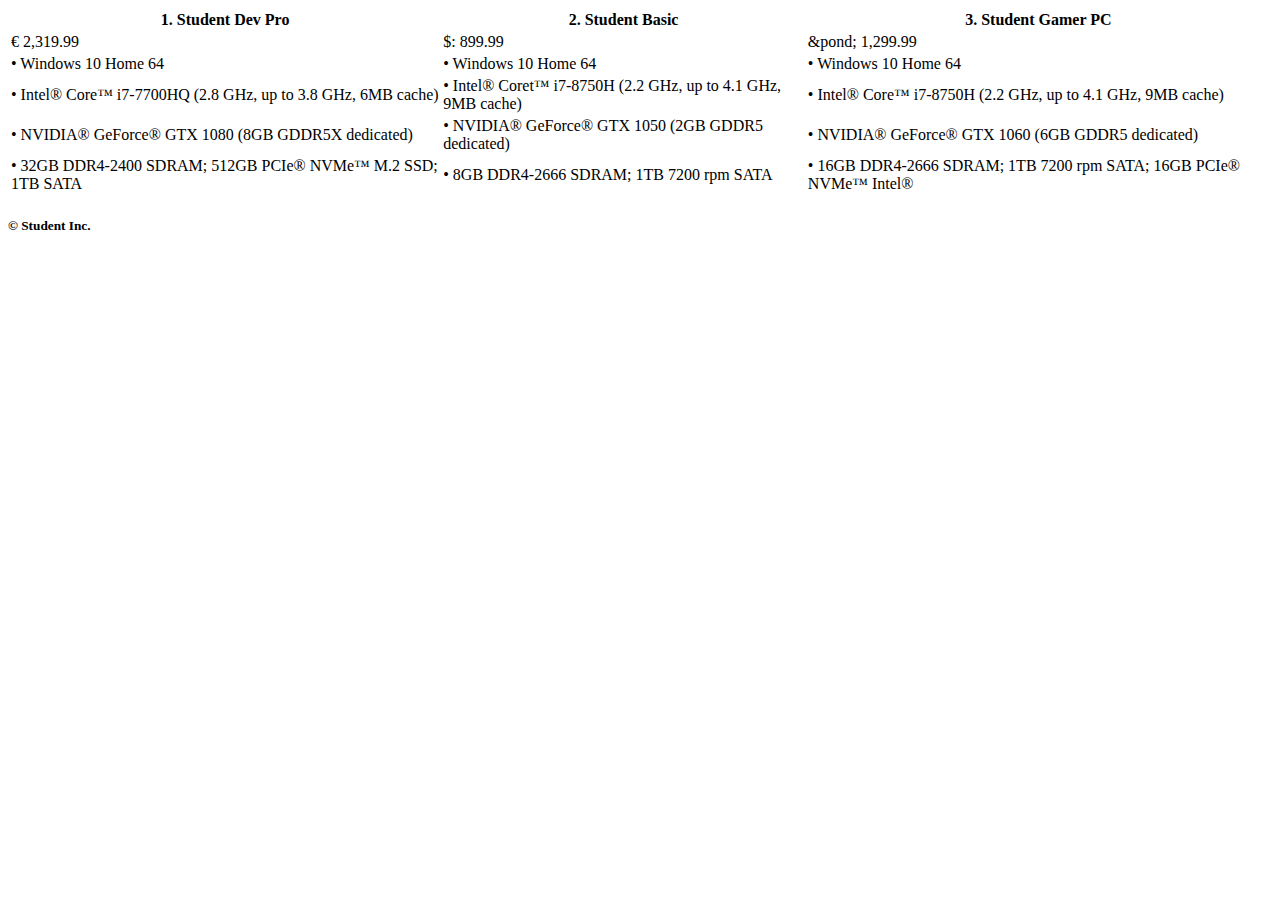
<file: product.html>
<!DOCTYPE html>
<html lang="en">
<head>
	<meta charset="utf-8" />
	<meta name "keywords" content="Student inc, pc, kopen, studenten"/>
	<meta name "Desctiption" content="Een webshop voor desktop computers."/>
	
	<title>Student Inc Webpage</title>
</head>
<body>
<table style= "width 100%">
	<tr>
		<th>1.	Student Dev Pro</th>
		<th>2.	Student Basic</th>
		<th>3.	Student Gamer PC</th>
	</tr>
	<tr>
		<td>&euro; 2,319.99</td>
		<td>&dollar;: 899.99</td>
		<td>&pond; 1,299.99</td>
	</tr>
	<tr>
		<td>• Windows 10 Home 64</td>
		<td>• Windows 10 Home 64</td>
		<td>• Windows 10 Home 64</td>
	</tr>
	<tr>
		<td>• Intel&reg; Core&trade; i7-7700HQ &#x28;2.8 GHz, up to 3.8 GHz, 6MB cache&#x29;</td>
		<td>• Intel&reg; Coret&trade; i7-8750H &#x28;2.2 GHz, up to 4.1 GHz, 9MB cache&#x29; </td>
		<td>• Intel&reg; Core&trade; i7-8750H (2.2 GHz, up to 4.1 GHz, 9MB cache) </td>
	</tr>
	<tr>
		<td>• NVIDIA&reg; GeForce&reg; GTX 1080 &#x28;8GB GDDR5X dedicated&#x29;</td>
		<td>• NVIDIA&reg; GeForce&reg; GTX 1050 &#x28;2GB GDDR5 dedicated&#x29;</td>
		<td>• NVIDIA&reg; GeForce&reg; GTX 1060 &#x28;6GB GDDR5 dedicated&#x29;</td>
	</tr>
	<tr>
		<td>• 32GB DDR4-2400 SDRAM&semi; 512GB PCIe&reg; NVMe&trade; M.2 SSD&semi; 1TB SATA</td>
		<td>• 8GB DDR4-2666 SDRAM&semi; 1TB 7200 rpm SATA</td>
		<td>• 16GB DDR4-2666 SDRAM&semi; 1TB 7200 rpm SATA&semi; 16GB PCIe&reg; NVMe&trade; Intel&reg;</td>
	</tr>
</table>
<h5>&copy; Student Inc.</h5>
</body>
</file>
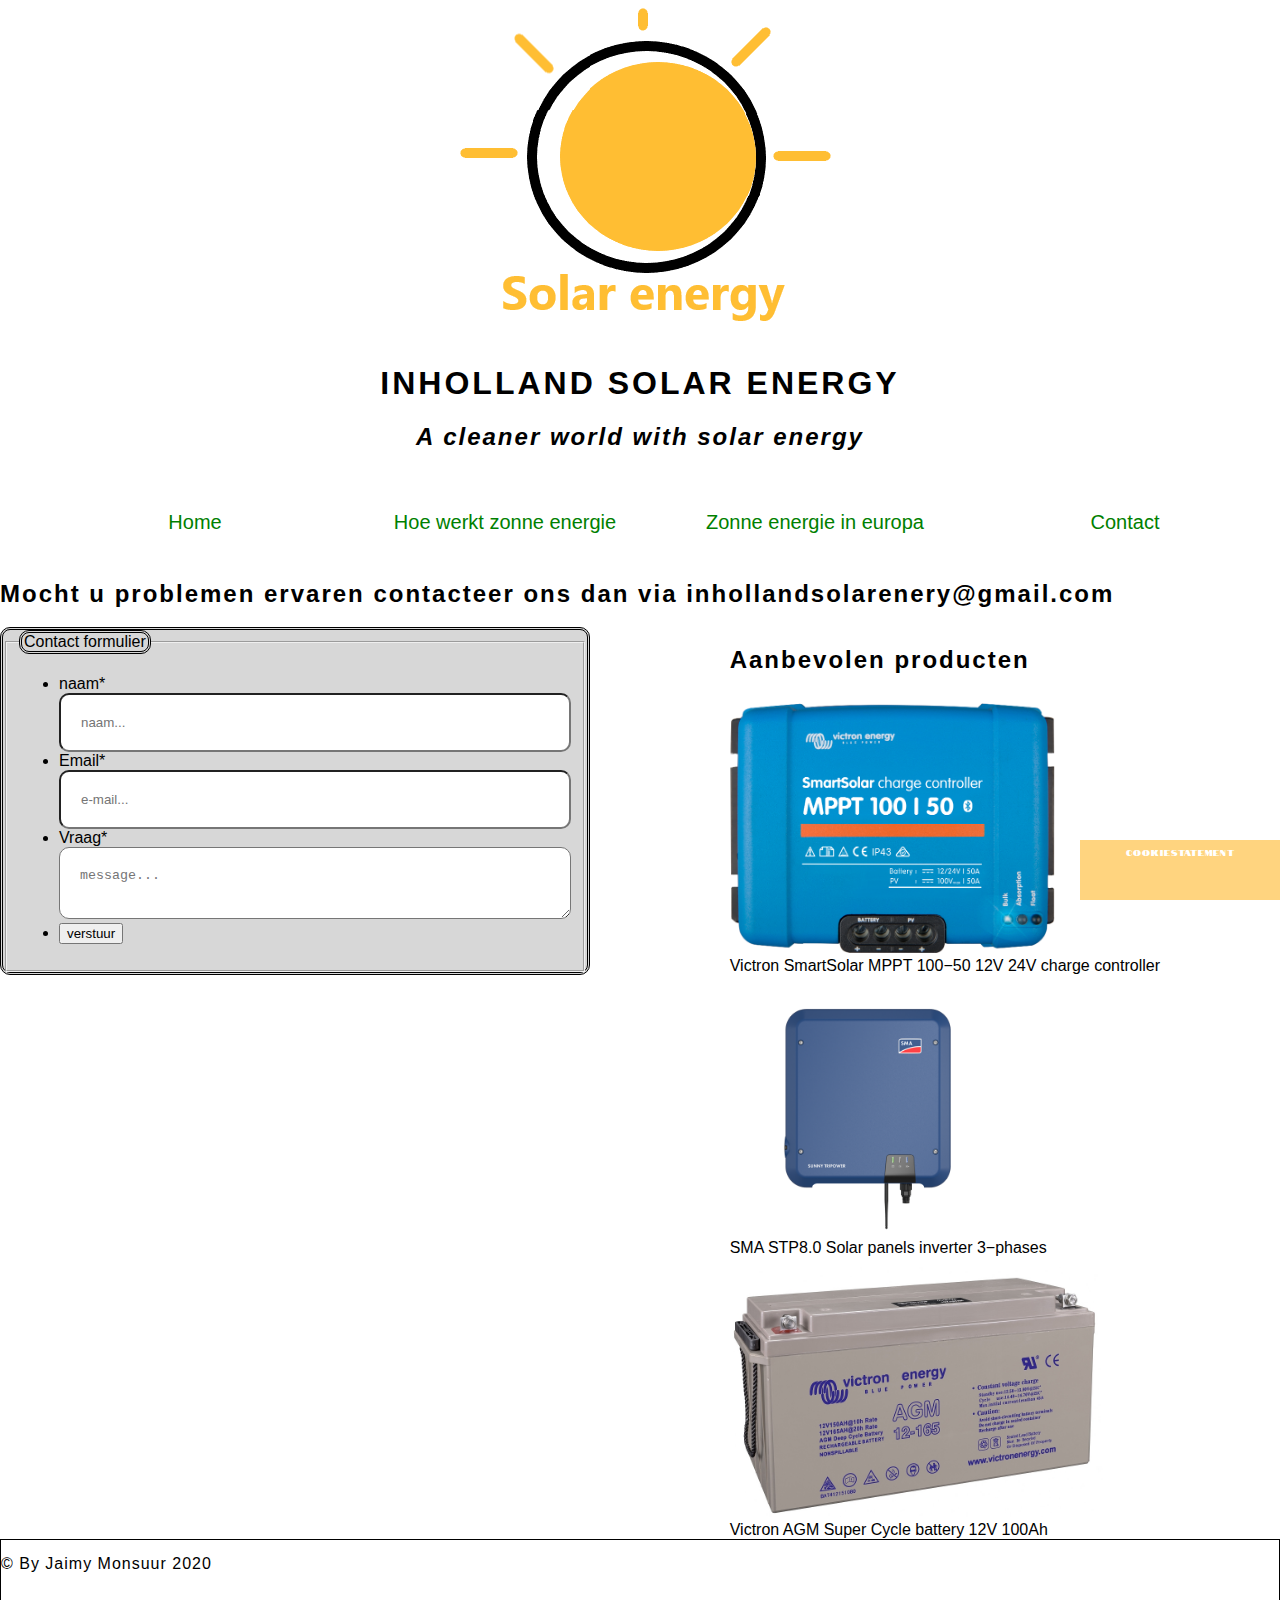
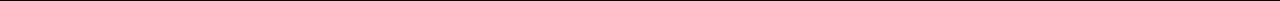
<file: webmarkup final website/contact.html>
<!DOCTYPE html>
<html lang="en"> 
    <head>		
        <meta charset="utf-8" />        
		<meta name = "keywords" content="solar energy,inholland, nederland,project,school, green energy,contact page, jaimy monsuur" />
		<meta name = "description" content="inholland i want solar energy is making the word a better place with solar energy" />
		<meta name="author" content="Jaimy Monsuur">
		<link rel="stylesheet" 
		type="text/css" 
		href="css/stylesheet.css" 
		/>	
		<link href='https://fonts.googleapis.com/css?family=Notable' rel='stylesheet'>		
		<link rel="apple-touch-icon" sizes="180x180" href="img/apple-icon-180x180.png">
		<link rel="icon" type="image/png" sizes="32x32" href="img/favicon-32x32.png">
		<link rel="icon" type="image/png" sizes="16x16" href="img/favicon-16x16.png">
		
		<title>contact page</title>		
	</head>
	<body>
		<header class="topheader">
			<img id="logo"
			src="img/logo.png"
			title = "logo solar energy";
			alt = "logo solar energy"
			/>
			<h1><strong>Inholland solar energy</strong></h1>
			<h2><em>A cleaner world with solar energy</em></h2>
		</header>
		
		<nav class="hamburger">
			<label class="navlabel" for="toggle">&#9776;</label>
			<input type="checkbox" id="toggle"/>
			<nav class="nav">
				<ul>
					<li>
						<a 
						href="index.html">
							<span>Home</span>
						</a>
					</li>
					<li>
						<a 
							href="howsolarworks.html">
							Hoe werkt zonne energie
						</a>
					</li>
					<li>
						<a href="eusolar.html">
							Zonne energie in europa
						</a>
					</li>
					<li>
						<a 	class="Active"
							href="contact.html">
							Contact
						</a>
					</li>
				</ul>
			</nav>
		</nav>
		
		<section>
			<h2 id="contact_info">Mocht u problemen ervaren contacteer ons dan via inhollandsolarenery&commat;gmail&period;com</h2>
		</section>
		
		<section id="grid_container_page4">
			<article class="form">
				<form id="contact" action="https://i-want-solar-energy.com/testform.php" method="post">
					<fieldset>
						<legend>Contact formulier</legend>   
						<ul>
							<li>
								<label for="name">   
									naam*
								</label>
								<input type="text" name="name" placeholder="naam..." />
							</li>
							<li>
								<label for="email">   
									Email*
								</label>
								<input type="email" name="email" placeholder="e-mail..." />
							</li>
							<li>
								<label for="message">   
									Vraag*
								</label>
								 <textarea name="message" placeholder="message..."></textarea>
							</li>
							<li>
								<button type="submit">   
									verstuur
								</button>
							</li>	
						</ul>
					</fieldset>
				</form>
			</article>
			<h2 class="Aanbevolen">Aanbevolen producten</h2>
			
			<aside class="product1page4">
				<a  href="http://www.ikwilzonneenergie.nl/Victron-SmartSolar-MPPT-100-50-12V-24V">
					<img
					src="img/Victron SmartSolar MPPT 100-50 12V 24V charge controller.png"
					title = "Victron SmartSolar MPPT 100-50 12V 24V charge controller";
					alt = "Victron SmartSolar MPPT 100-50 12V 24V charge controller"
					/>
				</a>
				<figcaption>Victron SmartSolar MPPT 100&minus;50 12V 24V charge controller</figcaption>
			</aside>
			<aside class="product2page4">
				<a href="http://www.ikwilzonneenergie.nl/SMA-Omvormer-STP-80-3AV-40">
					<img
					src="img/SMA-Sunny-Tripower-30-60_Frontal.png"
					title = "SMA STP8.0 Solar panels inverter 3-phases";
					alt = "SMA STP8.0 Solar panels inverter 3-phases"				
					/>
				</a>
				<figcaption>SMA STP8&period;0 Solar panels inverter 3&minus;phases</figcaption>
			</aside>
			<aside class="product3page4">
				<a href="http://www.ikwilzonneenergie.nl/Victron-AGM-Super-Cycle-accu-12V-100Ah">				
					<img
					src="img/Victron AGM Super Cycle battery 12V 100Ah.jpg"
					title = "Victron AGM Super Cycle battery 12V 100Ah";
					alt = "Victron AGM Super Cycle battery 12V 100Ah"				
					/>
				</a>
				<figcaption>Victron AGM Super Cycle battery 12V 100Ah</figcaption>
			</aside>
			
		</section>
		<footer class="footer">
			<section><p>&copy; By Jaimy Monsuur 2020</p></section>
			<section class="cookiestatement"><p>Cookiestatement</p></section>
		</footer>
	</body>
</html>
</file>
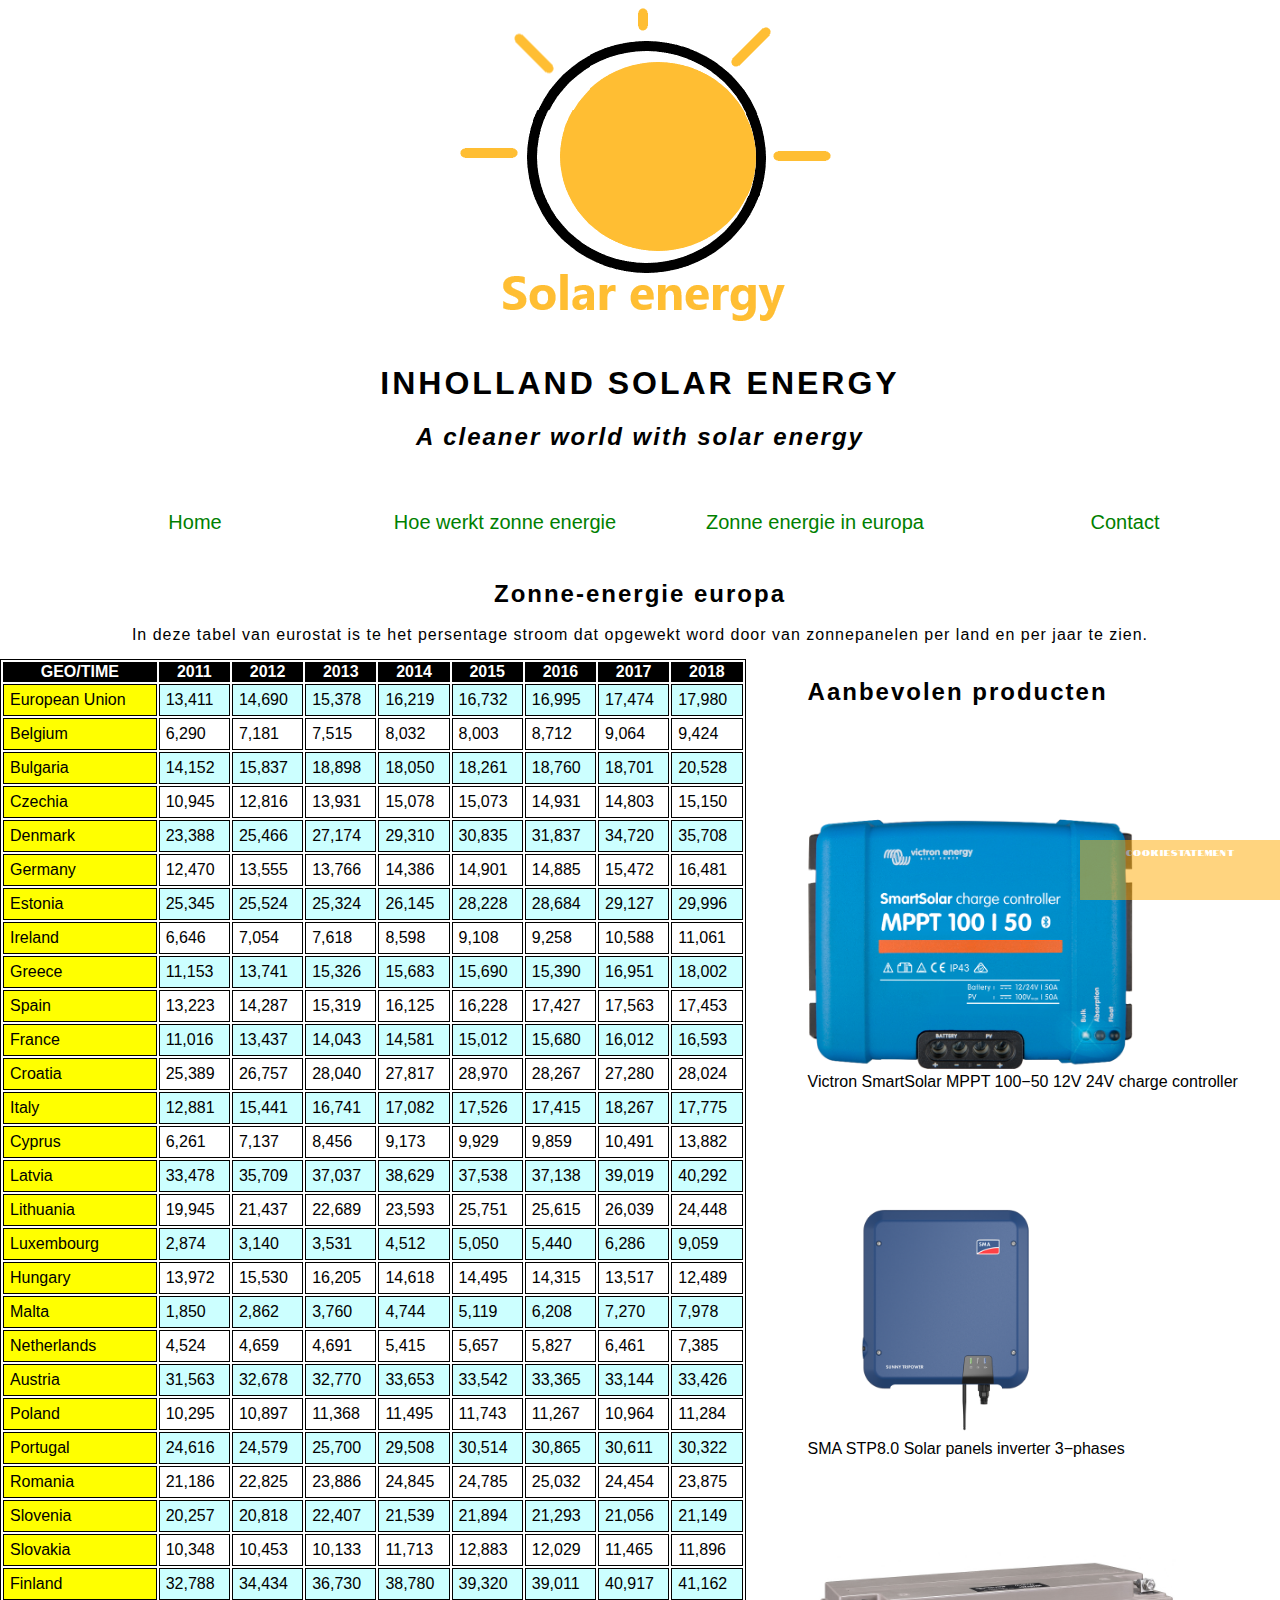
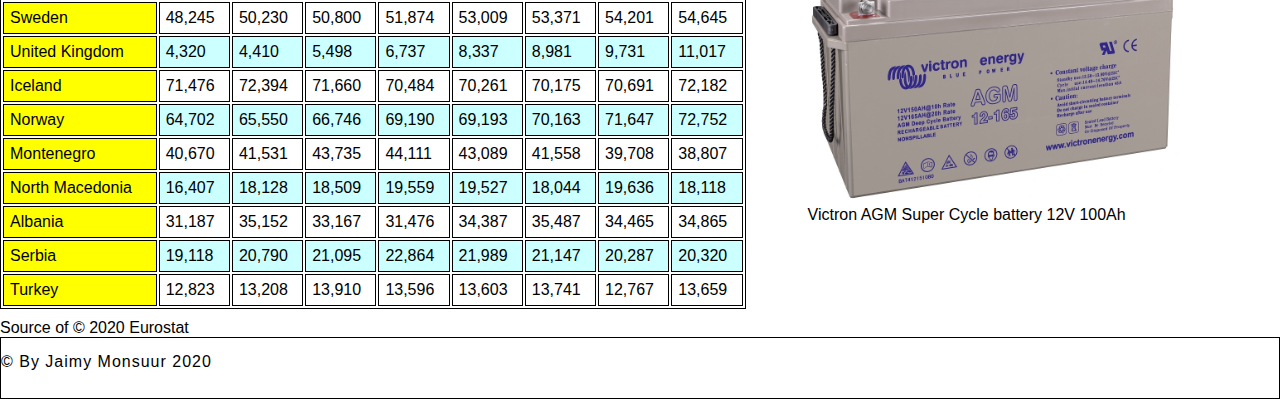
<file: webmarkup final website/eusolar.html>
<!DOCTYPE html>
<html lang="en"> 
    <head>		
        <meta charset="utf-8" />        
		<meta name = "keywords" content="solar energy,inholland, nederland,project,school, green energy, eu stats, jaimy monsuur" />
		<meta name = "description" content="inholland i want solar energy is making the word a better place with solar energy" />
		<meta name="author" content="Jaimy Monsuur">
		<link rel="stylesheet" 
		type="text/css" 
		href="css/stylesheet.css" 
		/>	
		<link href='https://fonts.googleapis.com/css?family=Notable' rel='stylesheet'>		
		<link rel="apple-touch-icon" sizes="180x180" href="img/apple-icon-180x180.png">
		<link rel="icon" type="image/png" sizes="32x32" href="img/favicon-32x32.png">
		<link rel="icon" type="image/png" sizes="16x16" href="img/favicon-16x16.png">
		
		<title>Zonne energie in europa</title>		
	</head>
	<body>
		<header class="topheader">
			<img id="logo"
			src="img/logo.png"
			title = "logo solar energy";
			alt = "logo solar energy"
			/>
			<h1><strong>Inholland solar energy</strong></h1>
			<h2><em>A cleaner world with solar energy</em></h2>
		</header>
		
		<nav class="hamburger">
			<label class="navlabel" for="toggle">&#9776;</label>
			<input type="checkbox" id="toggle"/>
			<nav class="nav">
				<ul>
					<li>
						<a 
						href="index.html">
							<span>Home</span>
						</a>
					</li>
					<li>
						<a 
							href="howsolarworks.html">
							Hoe werkt zonne energie
						</a>
					</li>
					<li>
						<a class="Active"
							href="eusolar.html">
							Zonne energie in europa
						</a>
					</li>
					<li>
						<a href="contact.html">
							Contact
						</a>
						</li>
				</ul>
			</nav>
		</nav>
		
		<article id="infoEU">
			<h2>Zonne-energie europa</h2>
			<p>In deze tabel van eurostat is te het persentage stroom dat opgewekt word door van zonnepanelen per land en per jaar te zien&period;</p>
		</article>
		<section id="grid_container_page3">
			
			<table id="table">
				<tr id="Black">
					<th>GEO/TIME</th>
					<th class="tablet">2011</th>
					<th class="tablet">2012</th>
					<th class="tablet">2013</th>
					<th class="mobile">2014</th>
					<th class="mobile">2015</th>
					<th>2016</th>
					<th>2017</th>
					<th>2018</th>
				</tr>
				<tr>
					<td>European Union</td>
					<td class="tablet">13&comma;411</td>
					<td class="tablet">14&comma;690</td>
					<td class="tablet">15&comma;378</td>
					<td class="mobile">16&comma;219</td>
					<td class="mobile">16&comma;732</td>
					<td>16&comma;995</td>
					<td>17&comma;474</td>
					<td>17&comma;980</td>
				</tr>
				<tr>
					<td>Belgium</td>
					<td class="tablet">6&comma;290</td>
					<td class="tablet">7&comma;181</td>
					<td class="tablet">7&comma;515</td>
					<td class="mobile">8&comma;032</td>
					<td class="mobile">8&comma;003</td>
					<td>8&comma;712</td>
					<td>9&comma;064</td>
					<td>9&comma;424</td>
				</tr>
				<tr>
					<td>Bulgaria</td>
					<td class="tablet">14&comma;152</td>
					<td class="tablet">15&comma;837</td>
					<td class="tablet">18&comma;898</td>
					<td class="mobile">18&comma;050</td>
					<td class="mobile">18&comma;261</td>
					<td>18&comma;760</td>
					<td>18&comma;701</td>
					<td>20&comma;528</td>
				</tr>
				<tr>
					<td>Czechia</td>
					<td class="tablet">10&comma;945</td>
					<td class="tablet">12&comma;816</td>
					<td class="tablet">13&comma;931</td>
					<td class="mobile">15&comma;078</td>
					<td class="mobile">15&comma;073</td>
					<td>14&comma;931</td>
					<td>14&comma;803</td>
					<td>15&comma;150</td>
				</tr>
				<tr>
					<td>Denmark</td>
					<td class="tablet">23&comma;388</td>
					<td class="tablet">25&comma;466</td>
					<td class="tablet">27&comma;174</td>
					<td class="mobile">29&comma;310</td>
					<td class="mobile">30&comma;835</td>
					<td>31&comma;837</td>
					<td>34&comma;720</td>
					<td>35&comma;708</td>
				</tr>
				<tr>
					<td>Germany</td>
					<td class="tablet">12&comma;470</td>
					<td class="tablet">13&comma;555</td>
					<td class="tablet">13&comma;766</td>
					<td class="mobile">14&comma;386</td>
					<td class="mobile">14&comma;901</td>
					<td>14&comma;885</td>
					<td>15&comma;472</td>
					<td>16&comma;481</td>
				</tr>
				<tr>
					<td>Estonia</td>
					<td class="tablet">25&comma;345</td>
					<td class="tablet">25&comma;524</td>
					<td class="tablet">25&comma;324</td>
					<td class="mobile">26&comma;145</td>
					<td class="mobile">28&comma;228</td>
					<td>28&comma;684</td>
					<td>29&comma;127</td>
					<td>29&comma;996</td>
				</tr>
				<tr>
					<td>Ireland</td>
					<td class="tablet">6&comma;646</td>
					<td class="tablet">7&comma;054</td>
					<td class="tablet">7&comma;618</td>
					<td class="mobile">8&comma;598</td>
					<td class="mobile">9&comma;108</td>
					<td>9&comma;258</td>
					<td>10&comma;588</td>
					<td>11&comma;061</td>
				</tr>
				<tr>
					<td>Greece</td>
					<td class="tablet">11&comma;153</td>
					<td class="tablet">13&comma;741</td>
					<td class="tablet">15&comma;326</td>
					<td class="mobile">15&comma;683</td>
					<td class="mobile">15&comma;690</td>
					<td>15&comma;390</td>
					<td>16&comma;951</td>
					<td>18&comma;002</td>
				</tr>
				<tr>
					<td>Spain</td>
					<td class="tablet">13&comma;223</td>
					<td class="tablet">14&comma;287</td>
					<td class="tablet">15&comma;319</td>
					<td class="mobile">16&comma;125</td>
					<td class="mobile">16&comma;228</td>
					<td>17&comma;427</td>
					<td>17&comma;563</td>
					<td>17&comma;453</td>
				</tr>
				<tr>
					<td>France</td>
					<td class="tablet">11&comma;016</td>
					<td class="tablet">13&comma;437</td>
					<td class="tablet">14&comma;043</td>
					<td class="mobile">14&comma;581</td>
					<td class="mobile">15&comma;012</td>
					<td>15&comma;680</td>
					<td>16&comma;012</td>
					<td>16&comma;593</td>
				</tr>
				<tr>
					<td>Croatia</td>
					<td class="tablet">25&comma;389</td>
					<td class="tablet">26&comma;757</td>
					<td class="tablet">28&comma;040</td>
					<td class="mobile">27&comma;817</td>
					<td class="mobile">28&comma;970</td>
					<td>28&comma;267</td>
					<td>27&comma;280</td>
					<td>28&comma;024</td>
				</tr>
				<tr>
					<td>Italy</td>
					<td class="tablet">12&comma;881</td>
					<td class="tablet">15&comma;441</td>
					<td class="tablet">16&comma;741</td>
					<td class="mobile">17&comma;082</td>
					<td class="mobile">17&comma;526</td>
					<td>17&comma;415</td>
					<td>18&comma;267</td>
					<td>17&comma;775</td>
				</tr>
				<tr>
					<td>Cyprus</td>
					<td class="tablet">6&comma;261</td>
					<td class="tablet">7&comma;137</td>
					<td class="tablet">8&comma;456</td>
					<td class="mobile">9&comma;173</td>
					<td class="mobile">9&comma;929</td>
					<td>9&comma;859</td>
					<td>10&comma;491</td>
					<td>13&comma;882</td>
				</tr>
				<tr>
					<td>Latvia</td>
					<td class="tablet">33&comma;478</td>
					<td class="tablet">35&comma;709</td>
					<td class="tablet">37&comma;037</td>
					<td class="mobile">38&comma;629</td>
					<td class="mobile">37&comma;538</td>
					<td>37&comma;138</td>
					<td>39&comma;019</td>
					<td>40&comma;292</td>
				</tr>
				<tr>
					<td>Lithuania</td>
					<td class="tablet">19&comma;945</td>
					<td class="tablet">21&comma;437</td>
					<td class="tablet">22&comma;689</td>
					<td class="mobile">23&comma;593</td>
					<td class="mobile">25&comma;751</td>
					<td>25&comma;615</td>
					<td>26&comma;039</td>
					<td>24&comma;448</td>
				</tr>
				<tr>
					<td>Luxembourg</td>
					<td class="tablet">2&comma;874</td>
					<td class="tablet">3&comma;140</td>
					<td class="tablet">3&comma;531</td>
					<td class="mobile">4&comma;512</td>
					<td class="mobile">5&comma;050</td>
					<td>5&comma;440</td>
					<td>6&comma;286</td>
					<td>9&comma;059</td>
				</tr>
				<tr>
					<td>Hungary</td>
					<td class="tablet">13&comma;972</td>
					<td class="tablet">15&comma;530</td>
					<td class="tablet">16&comma;205</td>
					<td class="mobile">14&comma;618</td>
					<td class="mobile">14&comma;495</td>
					<td>14&comma;315</td>
					<td>13&comma;517</td>
					<td>12&comma;489</td>
				</tr>
				<tr>
					<td>Malta</td>
					<td class="tablet">1&comma;850</td>
					<td class="tablet">2&comma;862</td>
					<td class="tablet">3&comma;760</td>
					<td class="mobile">4&comma;744</td>
					<td class="mobile">5&comma;119</td>
					<td>6&comma;208</td>
					<td>7&comma;270</td>
					<td>7&comma;978</td>
				</tr>
				<tr>
					<td>Netherlands</td>
					<td class="tablet">4&comma;524</td>
					<td class="tablet">4&comma;659</td>
					<td class="tablet">4&comma;691</td>
					<td class="mobile">5&comma;415</td>
					<td class="mobile">5&comma;657</td>
					<td>5&comma;827</td>
					<td>6&comma;461</td>
					<td>7&comma;385</td>
				</tr>
				<tr>
					<td>Austria</td>
					<td class="tablet">31&comma;563</td>
					<td class="tablet">32&comma;678</td>
					<td class="tablet">32&comma;770</td>
					<td class="mobile">33&comma;653</td>
					<td class="mobile">33&comma;542</td>
					<td>33&comma;365</td>
					<td>33&comma;144</td>
					<td>33&comma;426</td>
				</tr>
				<tr>
					<td>Poland</td>
					<td class="tablet">10&comma;295</td>
					<td class="tablet">10&comma;897</td>
					<td class="tablet">11&comma;368</td>
					<td class="mobile">11&comma;495</td>
					<td class="mobile">11&comma;743</td>
					<td>11&comma;267</td>
					<td>10&comma;964</td>
					<td>11&comma;284</td>
				</tr>
				<tr>
					<td>Portugal</td>
					<td class="tablet">24&comma;616</td>
					<td class="tablet">24&comma;579</td>
					<td class="tablet">25&comma;700</td>
					<td class="mobile">29&comma;508</td>
					<td class="mobile">30&comma;514</td>
					<td>30&comma;865</td>
					<td>30&comma;611</td>
					<td>30&comma;322</td>
				</tr>
				<tr>
					<td>Romania</td>
					<td class="tablet">21&comma;186</td>
					<td class="tablet">22&comma;825</td>
					<td class="tablet">23&comma;886</td>
					<td class="mobile">24&comma;845</td>
					<td class="mobile">24&comma;785</td>
					<td>25&comma;032</td>
					<td>24&comma;454</td>
					<td>23&comma;875</td>
				</tr>
				<tr>
					<td>Slovenia</td>
					<td class="tablet">20&comma;257</td>
					<td class="tablet">20&comma;818</td>
					<td class="tablet">22&comma;407</td>
					<td class="mobile">21&comma;539</td>
					<td class="mobile">21&comma;894</td>
					<td>21&comma;293</td>
					<td>21&comma;056</td>
					<td>21&comma;149</td>
				</tr>
				<tr>
					<td>Slovakia</td>
					<td class="tablet">10&comma;348</td>
					<td class="tablet">10&comma;453</td>
					<td class="tablet">10&comma;133</td>
					<td class="mobile">11&comma;713</td>
					<td class="mobile">12&comma;883</td>
					<td>12&comma;029</td>
					<td>11&comma;465</td>
					<td>11&comma;896</td>
				</tr>
				<tr>
					<td>Finland</td>
					<td class="tablet">32&comma;788</td>
					<td class="tablet">34&comma;434</td>
					<td class="tablet">36&comma;730</td>
					<td class="mobile">38&comma;780</td>
					<td class="mobile">39&comma;320</td>
					<td>39&comma;011</td>
					<td>40&comma;917</td>
					<td>41&comma;162</td>
				</tr>
				<tr>
					<td>Sweden</td>
					<td class="tablet">48&comma;245</td>
					<td class="tablet">50&comma;230</td>
					<td class="tablet">50&comma;800</td>
					<td class="mobile">51&comma;874</td>
					<td class="mobile">53&comma;009</td>
					<td>53&comma;371</td>
					<td>54&comma;201</td>
					<td>54&comma;645</td>
				</tr>
				<tr>
					<td>United Kingdom</td>
					<td class="tablet">4&comma;320</td>
					<td class="tablet">4&comma;410</td>
					<td class="tablet">5&comma;498</td>
					<td class="mobile">6&comma;737</td>
					<td class="mobile">8&comma;337</td>
					<td>8&comma;981</td>
					<td>9&comma;731</td>
					<td>11&comma;017</td>
				</tr>
				<tr>
					<td>Iceland</td>
					<td class="tablet">71&comma;476</td>
					<td class="tablet">72&comma;394</td>
					<td class="tablet">71&comma;660</td>
					<td class="mobile">70&comma;484</td>
					<td class="mobile">70&comma;261</td>
					<td>70&comma;175</td>
					<td>70&comma;691</td>
					<td>72&comma;182</td>
				</tr>
				<tr>
					<td>Norway</td>
					<td class="tablet">64&comma;702</td>
					<td class="tablet">65&comma;550</td>
					<td class="tablet">66&comma;746</td>
					<td class="mobile">69&comma;190</td>
					<td class="mobile">69&comma;193</td>
					<td>70&comma;163</td>
					<td>71&comma;647</td>
					<td>72&comma;752</td>
				</tr>
				<tr>
					<td>Montenegro</td>
					<td class="tablet">40&comma;670</td>
					<td class="tablet">41&comma;531</td>
					<td class="tablet">43&comma;735</td>
					<td class="mobile">44&comma;111</td>
					<td class="mobile">43&comma;089</td>
					<td>41&comma;558</td>
					<td>39&comma;708</td>
					<td>38&comma;807</td>
				</tr>
				<tr>
					<td>North Macedonia</td>
					<td class="tablet">16&comma;407</td>
					<td class="tablet">18&comma;128</td>
					<td class="tablet">18&comma;509</td>
					<td class="mobile">19&comma;559</td>
					<td class="mobile">19&comma;527</td>
					<td>18&comma;044</td>
					<td>19&comma;636</td>
					<td>18&comma;118</td>
				</tr>
				<tr>
					<td>Albania</td>
					<td class="tablet">31&comma;187</td>
					<td class="tablet">35&comma;152</td>
					<td class="tablet">33&comma;167</td>
					<td class="mobile">31&comma;476</td>
					<td class="mobile">34&comma;387</td>
					<td>35&comma;487</td>
					<td>34&comma;465</td>
					<td>34&comma;865</td>
				</tr>
				<tr>
					<td>Serbia</td>
					<td class="tablet">19&comma;118</td>
					<td class="tablet">20&comma;790</td>
					<td class="tablet">21&comma;095</td>
					<td class="mobile">22&comma;864</td>
					<td class="mobile">21&comma;989</td>
					<td>21&comma;147</td>
					<td>20&comma;287</td>
					<td>20&comma;320</td>
				</tr>
				<tr>
					<td>Turkey</td>
					<td class="tablet">12&comma;823</td>
					<td class="tablet">13&comma;208</td>
					<td class="tablet">13&comma;910</td>
					<td class="mobile">13&comma;596</td>
					<td class="mobile">13&comma;603</td>
					<td>13&comma;741</td>
					<td>12&comma;767</td>
					<td>13&comma;659</td>
				</tr>
			</table>
			<footer id="copy"> Source of &copy; 2020 Eurostat</footer>
			
			<h2 class="Aanbevolen">Aanbevolen producten</h2>
			
			<aside class="product1page3">
				<a  href="http://www.ikwilzonneenergie.nl/Victron-SmartSolar-MPPT-100-50-12V-24V">
					<img
					src="img/Victron SmartSolar MPPT 100-50 12V 24V charge controller.png"
					title = "Victron SmartSolar MPPT 100-50 12V 24V charge controller";
					alt = "Victron SmartSolar MPPT 100-50 12V 24V charge controller"
					/>
				</a>
				<figcaption>Victron SmartSolar MPPT 100&minus;50 12V 24V charge controller</figcaption>
			</aside>
			<aside class="product2page3">
				<a href="http://www.ikwilzonneenergie.nl/SMA-Omvormer-STP-80-3AV-40">
					<img
					src="img/SMA-Sunny-Tripower-30-60_Frontal.png"
					title = "SMA STP8.0 Solar panels inverter 3-phases";
					alt = "SMA STP8.0 Solar panels inverter 3-phases"				
					/>
				</a>
				<figcaption>SMA STP8&period;0 Solar panels inverter 3&minus;phases</figcaption>
			</aside>
			<aside class="product3page3">
				<a href="http://www.ikwilzonneenergie.nl/Victron-AGM-Super-Cycle-accu-12V-100Ah">				
					<img
					src="img/Victron AGM Super Cycle battery 12V 100Ah.jpg"
					title = "Victron AGM Super Cycle battery 12V 100Ah";
					alt = "Victron AGM Super Cycle battery 12V 100Ah"				
					/>
				</a>
				<figcaption>Victron AGM Super Cycle battery 12V 100Ah</figcaption>
			</aside>
			
		</section>
		<footer class="footer">
			<section><p>&copy; By Jaimy Monsuur 2020</p></section>
			<section class="cookiestatement"><p>Cookiestatement</p></section>
		</footer>
	</body>
</html>
</file>
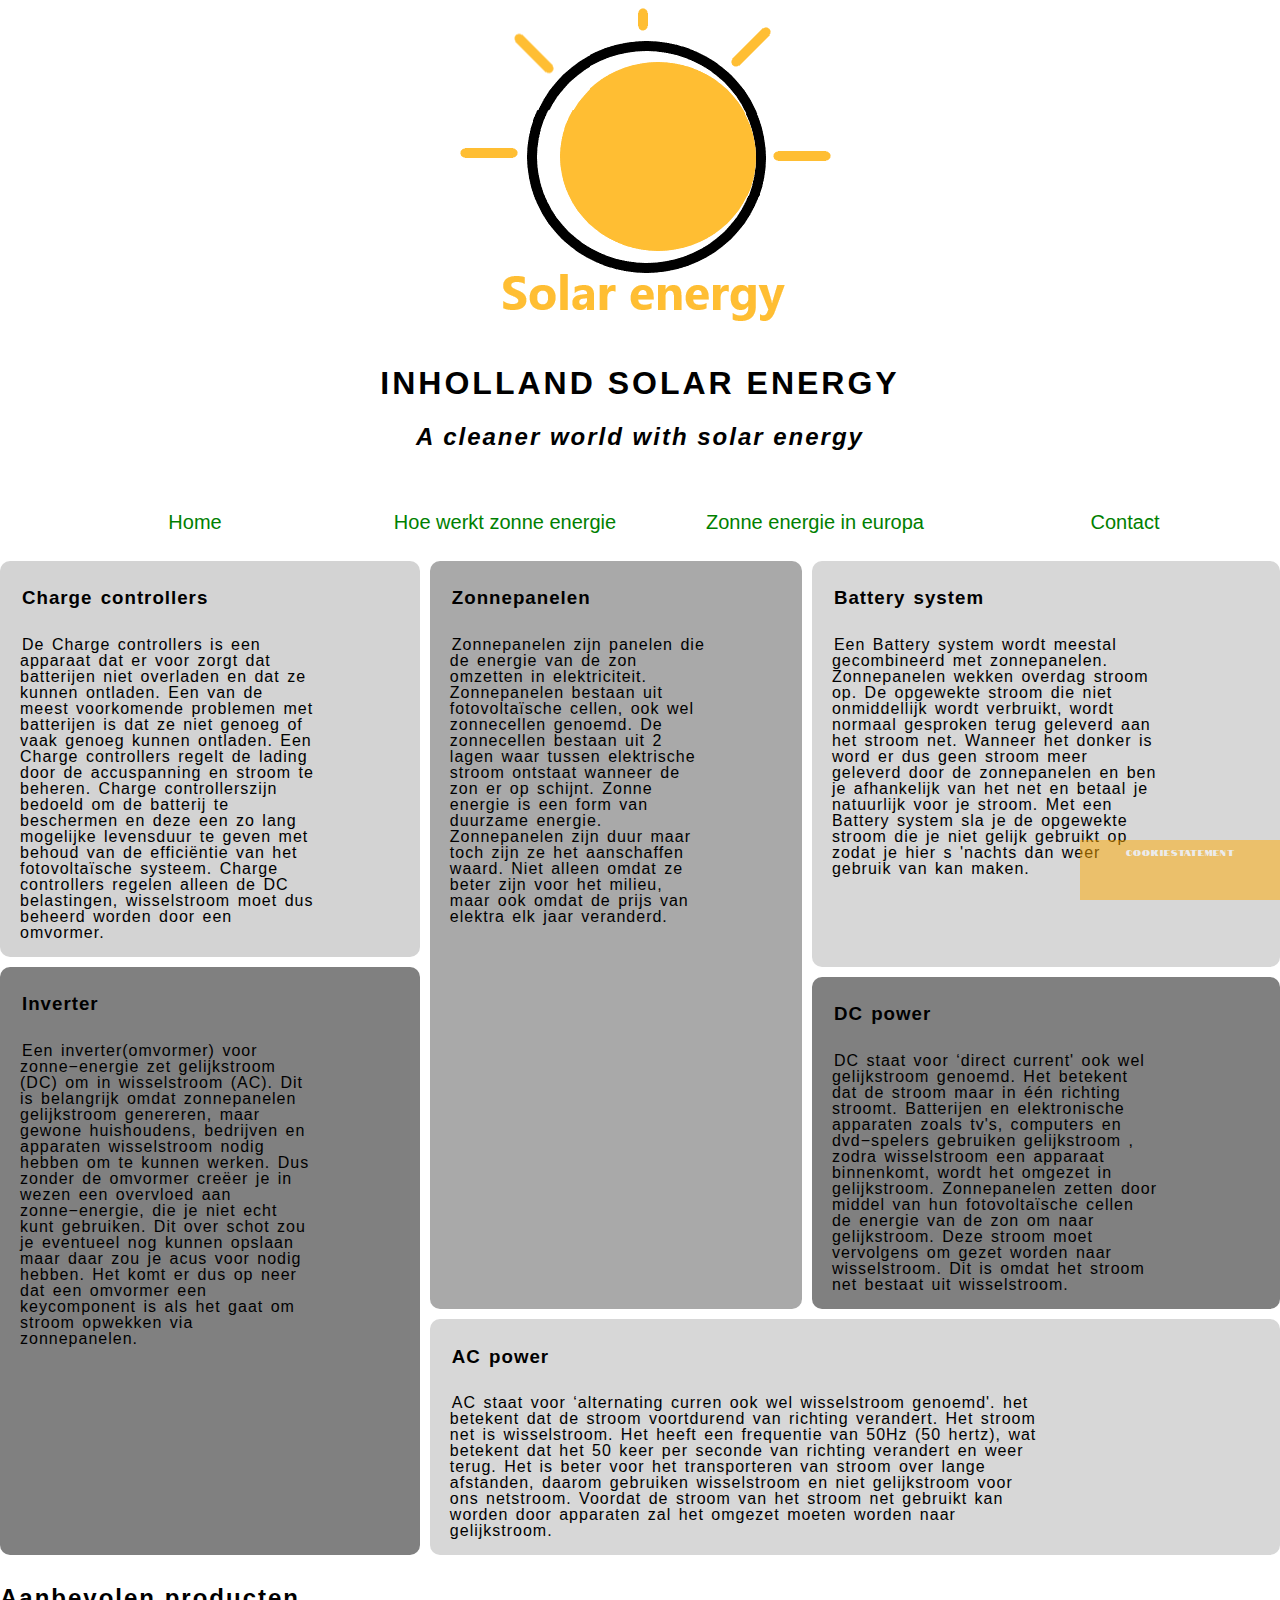
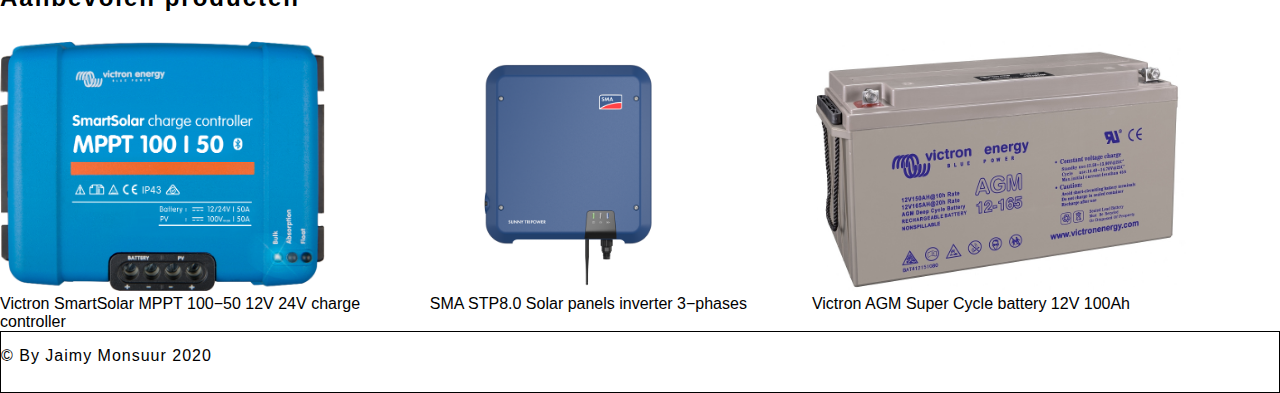
<file: webmarkup final website/howsolarworks.html>
<!DOCTYPE html>
<html lang="en"> 
    <head>		
        <meta charset="utf-8" />        
		<meta name = "keywords" content="solar energy,inholland, nederland,project,school, green energy, how solar works, jaimy monsuur" />
		<meta name = "description" content="inholland i want solar energy is making the word a better place with solar energy" />
		<meta name="author" content="Jaimy Monsuur">
		<link rel="stylesheet" 
		type="text/css" 
		href="css/stylesheet.css" 
		/>	
		<link href='https://fonts.googleapis.com/css?family=Notable' rel='stylesheet'>		
		<link rel="apple-touch-icon" sizes="180x180" href="img/apple-icon-180x180.png">
		<link rel="icon" type="image/png" sizes="32x32" href="img/favicon-32x32.png">
		<link rel="icon" type="image/png" sizes="16x16" href="img/favicon-16x16.png">
		
		<title>Hoe werkt zonne energie</title>	
		
	</head>
	<body>
		<header  class="topheader">
			<img id="logo"
			src="img/logo.png"
			title = "logo solar energy";
			alt = "logo solar energy"
			/>
			<h1><strong>Inholland solar energy</strong></h1>
			<h2><em>A cleaner world with solar energy</em></h2>
		</header>
		
		<nav class="hamburger">
			<label class="navlabel" for="toggle">&#9776;</label>
			<input type="checkbox" id="toggle"/>
			<nav class="nav">
				<ul>
					<li>
						<a 
						href="index.html">
							<span>Home</span>
						</a>
					</li>
					<li>
						<a class="Active"
							href="howsolarworks.html">
							Hoe werkt zonne energie
						</a>
					</li>
					<li>
						<a href="eusolar.html">
							Zonne energie in europa
						</a>
					</li>
					<li>
						<a href="contact.html">
							Contact
						</a>
					</li>
				</ul>
			</nav>
		</nav>
		
		<section id="grid_container_page2">
			<article class="article1">
				<h3>Zonnepanelen</h3>
				<p>
					Zonnepanelen zijn panelen die de energie van de zon omzetten in elektriciteit&period; 
					Zonnepanelen bestaan uit fotovoltaïsche cellen&comma; ook wel zonnecellen genoemd&period;
					De zonnecellen bestaan uit 2 lagen waar tussen elektrische stroom ontstaat wanneer de zon er op schijnt&period;
					Zonne energie is een form van duurzame energie&period; 
					Zonnepanelen zijn duur maar toch zijn ze het aanschaffen waard&period; 
					Niet alleen omdat ze beter zijn voor het milieu&comma; maar ook omdat de prijs van elektra elk jaar veranderd&period;	
				</p>
			</article>
			
			<article class="article2">
				<h3>Charge controllers</h3>
				<p>
					De Charge controllers is een apparaat dat er voor zorgt dat batterijen niet overladen en dat ze kunnen ontladen&period;
					Een van de meest voorkomende problemen met batterijen is dat ze niet genoeg of vaak genoeg kunnen ontladen&period;
					Een Charge controllers regelt de lading door de accuspanning en stroom te beheren&period;
					Charge controllerszijn bedoeld om de batterij te beschermen en deze een zo lang mogelijke levensduur te geven met behoud van de efficiëntie van het fotovoltaïsche systeem&period; 
					Charge controllers regelen alleen de DC belastingen&comma; wisselstroom moet dus beheerd worden door een omvormer&period;
				</p>
			</article>	
			<article class="article3">
				<h3>Battery system</h3>
				<p>
					Een Battery system wordt meestal gecombineerd met zonnepanelen&period; 
					Zonnepanelen wekken overdag stroom op. De opgewekte stroom die niet onmiddellijk wordt verbruikt&comma; 
					wordt normaal gesproken terug geleverd aan het stroom net&period;
					Wanneer het donker is word er dus geen stroom meer geleverd door de zonnepanelen en ben je afhankelijk van het net en betaal je natuurlijk voor je stroom&period;
					Met een Battery system sla je de opgewekte stroom die je niet gelijk gebruikt op zodat je hier s &apos;nachts dan weer gebruik van kan maken&period;
				</p>
			</article>
			<article class="article4">
				<h3>DC power</h3>
				<p>
					DC staat voor ‘direct current&apos; ook wel gelijkstroom genoemd&period;
					Het betekent dat de stroom maar in één richting stroomt&period;
					Batterijen en elektronische apparaten zoals tv's&comma; computers en dvd&minus;spelers gebruiken gelijkstroom &comma; 
					zodra wisselstroom een apparaat binnenkomt&comma; wordt het omgezet in gelijkstroom&period;
					Zonnepanelen zetten door middel van hun fotovoltaïsche cellen de energie van de zon om naar gelijkstroom&period;
					Deze stroom moet vervolgens om gezet  worden naar wisselstroom. Dit is omdat het stroom net bestaat uit wisselstroom&period;
				</p>
			</article>
			<article class="article5">
				<h3>Inverter</h3>
				<p>
					Een inverter(omvormer) voor zonne&minus;energie zet gelijkstroom (DC) om in wisselstroom (AC)&period;
					Dit is belangrijk omdat zonnepanelen gelijkstroom genereren&comma; maar gewone huishoudens&comma; 
					bedrijven en apparaten wisselstroom nodig hebben om te kunnen werken&period; 
					Dus zonder de omvormer creëer je in wezen een overvloed aan zonne&minus;energie&comma; die je niet echt kunt gebruiken&period;
					Dit over schot zou je eventueel nog kunnen opslaan maar daar zou je acus voor nodig hebben&period;
					Het komt er dus op neer dat een omvormer een keycomponent is als het gaat om stroom opwekken via zonnepanelen&period;
				</p>
			</article>		
			<article class="article6">
				<h3>AC power</h3>
				<p>
					AC staat voor ‘alternating curren ook wel wisselstroom genoemd&apos;&period;
					het betekent dat de stroom voortdurend van richting verandert&period;
					Het stroom net is wisselstroom. Het heeft een frequentie van 50Hz (50 hertz)&comma; 
					wat betekent dat het 50 keer per seconde van richting verandert en weer terug&period; 
					Het is beter voor het transporteren van stroom over lange afstanden&comma; daarom gebruiken wisselstroom en niet gelijkstroom voor ons netstroom&period;
					Voordat de stroom van het stroom net gebruikt kan worden door apparaten zal het omgezet moeten worden naar gelijkstroom&period;
				</p>
			</article>
			<h2 class="Aanbevolen">Aanbevolen producten</h2>
			
			<aside class="product1page2">
				<a  href="http://www.ikwilzonneenergie.nl/Victron-SmartSolar-MPPT-100-50-12V-24V">
					<img
					src="img/Victron SmartSolar MPPT 100-50 12V 24V charge controller.png"
					title = "Victron SmartSolar MPPT 100-50 12V 24V charge controller";
					alt = "Victron SmartSolar MPPT 100-50 12V 24V charge controller"
					/>
				</a>
				<figcaption>Victron SmartSolar MPPT 100&minus;50 12V 24V charge controller</figcaption>
			</aside>
			<aside class="product2page2">
				<a href="http://www.ikwilzonneenergie.nl/SMA-Omvormer-STP-80-3AV-40">
					<img
					src="img/SMA-Sunny-Tripower-30-60_Frontal.png"
					title = "SMA STP8.0 Solar panels inverter 3-phases";
					alt = "SMA STP8.0 Solar panels inverter 3-phases"				
					/>
				</a>
				<figcaption>SMA STP8&period;0 Solar panels inverter 3&minus;phases</figcaption>
			</aside>
			<aside class="product3page2">
				<a href="http://www.ikwilzonneenergie.nl/Victron-AGM-Super-Cycle-accu-12V-100Ah">				
					<img
					src="img/Victron AGM Super Cycle battery 12V 100Ah.jpg"
					title = "Victron AGM Super Cycle battery 12V 100Ah";
					alt = "Victron AGM Super Cycle battery 12V 100Ah"				
					/>
				</a>
				<figcaption>Victron AGM Super Cycle battery 12V 100Ah</figcaption>
			</aside>
			
		</section>
		<footer class="footer">
			<section><p>&copy; By Jaimy Monsuur 2020</p></section>
			<section class="cookiestatement"><p>Cookiestatement</p></section>
		</footer>
	</body>
</html>
</file>
<file: webmarkup final website/css/stylesheet.css>
/*op alle pages(onderdelen zijn van boven naar beneden)*/
html, body {
	width: auto;
	height: auto;
margin: 0;}
header{
	text-align: center;
	
}
#toggle, .navlabel {
visibility:hidden;}

.nav {
	height: 50px;
}
.nav ul {
	font-size: 20px;
	list-style-type: none;
	
}
.nav li {
	float: left;
	width: 25% ;
	text-align: center;
}
.nav a {
	text-decoration: none;
	text-align: center;
}
.nav a:hover {
	color: #FF0000;
}
a:link {
  color: rgb(0,128,0);
}

.Active{
	color: #FF0000;
}


body {
    font-family: Arial, Helvetica, sans-serif;
}


video {
	right: 0;
	bottom: 0;
	width: 100%;
	height: auto;
}
section section article p, section section article h3 {
	width: 60%;
	word-spacing: 2px;
	text-indent: 2px;
}
/*letter spacing*/
h1 {
  letter-spacing: 3px;
  line-height: 120%;
  text-transform: uppercase;
}

h2 {
  letter-spacing: 2px;
  line-height: 110%;
}

h3, p {
  letter-spacing: 1px;
  line-height: 100%;
}
section article p, section article h3 {
	width: 70%;
	word-spacing: 2px;
	text-indent: 2px;
	padding-top: 10px;
	padding-left: 20px;
}
.Aanbevolen {
grid-area: text;}

.footer {
	height: 60px;
	border: 1px solid #000;
}

footer .cookiestatement{
	height: 60px;
	width: 200px;
	text-align: center;
	position: fixed;
	bottom: 0;
	right: 0;
	opacity: 50%;
	background-color: #FA0;
	z-index: 9999;
	color:#FFF;
	font-family: Notable;
    font-size: 0.5rem;}
	

/*home page*/
#flexboc_container{
	display: flex;
	flex-wrap: wrap;	
}
.section_product {
	display: flex;
	flex-direction: column;
	width: 60%;
	float: left;
} 
.figure {
	float: right;
}

#article_home1{
	flex-grow: 0;
	flex-basis: 100%;
}
#article_home2{
	flex-grow: 0;
	flex-basis: 100%;
}
#article_home3{
	flex-grow: 0;
	flex-basis: 100%;	
}
.article_image {
	float: right;
	height: auto;
	width: 250px;
	margin-top: -100px;
}
section header{
	text-align: left;
}
.5redenen {
	width: 30%;
	float: left;

}

/*howsolarworks.html*/
#grid_container_page2{
	display: grid;
	grid-template-columns: auto auto auto;
	grid-gap: 10px;
	grid-template-areas:
	"article2 article1 article3"
	"article2 article1 article3"
	"article5 article1 article3"
	"article5 article1 article4"
	"article5 article1 article4"
	"article5 article1 article4"
	"article5 article6 article6"
	"text . ."
	"product1page2 product2page2 product3page2"
	"product1page2 product2page2 product3page2"
}
/*kleuren geven zodat ik het meer dan 7 heb*/
.article2 {
	border-radius: 10px;
	background-color: #D3D3D3;
grid-area: article2; }	
.article1 { 
	border-radius: 10px;
	background-color: rgb(169,169,169);
grid-area: article1; }	
.article3 { 
	border-radius: 10px;
	background-color: #d7d7d7;
grid-area: article3; }	
.article4 { 
	border-radius: 10px;
	background-color: #808080;
grid-area: article4; }	
.article5 { 
	border-radius: 10px;
	background-color: #808080;
grid-area: article5; }	
.article6 { 
	border-radius: 10px;
	background-color: #d7d7d7;
grid-area: article6; }	

.product1page2 { 
grid-area: product1page2; }	
.product2page2 { 
grid-area: product2page2; }
.product3page2 { 
grid-area: product3page2; }

.product1page2 img {
	width: auto;
height: 250px;}
.product2page2 img {
	width: auto;
height: 250px;}
.product3page2 img {
	width: auto;
height: 250px;}

/*eusolar.html*/
table {
	font-size: 1em;
border: 1px solid #000;}

td {
	padding: 6px;
	margin: 4px;
border: 1px solid #000;}

td:first-child {
background-color: #FF0;}

#Black th {
	background-color: #000;
color:#FFFFFF;}

tr:nth-child(even) {
background-color: #CFF;}

tr:nth-child(odd) {
background-color: #FFF;}

#grid_container_page3{
	display: grid;
	grid-template-columns: auto auto auto;
	grid-gap: 10px;
	grid-template-areas:
	"table table . text"
	"table table . product1page3"
	"table table . product2page3"
	"table table . product3page3"
"copy . . ."}

#infoEU { 
	grid-area: info; 
text-align: center;}

#table { 
grid-area: table; }

#copy { 
grid-area: copy; }
.product1page3 { 
grid-area: product1page3; }	
.product2page3 { 
grid-area: product2page3; }
.product3page3 { 
grid-area: product3page3; }

.product1page3 img {
	width: auto;
height: 250px;}
.product2page3 img {
	width: auto;
height: 250px;}
.product3page3 img {
	width: auto;
height: 250px;}

/*contact.html*/	

input[type=text],input[type=email], textarea {
	width: 100%;
	padding: 20px;
	border-radius: 10px;
	box-sizing: border-box;
	resize: vertical
}

#grid_container_page4{
	display: grid;
	grid-template-columns: auto auto auto;
	grid-gap: 10px;
	grid-template-areas:
	"form form . text"
	"form form . product1page4"
	"form form . product2page4"
	"form form . product3page4"
}
.form {
	grid-area: form; 	
}
form, legend {
	background-color: #d7d7d7;
	border-radius: 10px;
	border-style: double;
}

.product1page4 { 
grid-area: product1page4; }	
.product2page4 { 
grid-area: product2page4; }
.product3page4 { 
grid-area: product3page4; }

.product1page4 img {
	width: auto;
height: 250px;}
.product2page4 img {
	width: auto;
height: 250px;}
.product3page4 img {
	width: auto;
height: 250px;}

@media only screen and (max-width: 1279px) and (min-width: 481px) {
	
	/*contact.html*/	
	#grid_container_page4{
		display: grid;
		grid-template-columns: auto auto;
		grid-gap: 10px;
		grid-template-areas:
		"form  text"
		"form  product1page4"
		"form  product2page4"
		"form  product3page4"
		
	}	
	
	
	/*eusolar.html*/	
	#grid_container_page3{
		display: grid;
		grid-template-columns: auto auto;
		grid-gap: 10px;
		grid-template-areas:
		"table table "
		"table table "
		"table table "
		"table table "
		"copy . "
		"text . "
	"product2page3 product3page3"}	
	
	.tablet { 
	display: none;}	
	
	.product1page3 { 
	display: none;}	
	
	/*howsolarworks.html*/
	#grid_container_page2{
		display: grid;
		grid-template-columns: auto auto;
		grid-gap: 10px;
		grid-template-areas:
		"article1 article2"
		"article1 article2"
		"article3 article2"
		"article3 article5"
		"article3 article5"
		"article3 article5"
		"article6 article6"
		"article6 article6"
		"text . "
		"product1page2 product2page2"
		"product1page2 product2page2"	
	}
	
	.article4 { 
	display: none;}	
	.product3page2 { 
	display: none;}	
	
	/*home page*/ 
	
    section  section article p {
        max-width: 100%;
        width: 90%;
        vertical-align: middle;
	}
    section section aside p {
        max-width: 100%;
        width: 70%;
	}
	.figure {
        float: left;
        width: 50%;
	}
	.section_product {
        order: 2;
        padding-left: 100px;
	} 
	
	#article_home1{
		order: 2;
	}
	#article_home2{
		order: 1;
	}
	#article_home3{
		order: 0;	
	}
	.article_image {
        float: left;
        margin-top: 0px;
        height: 200px;
        width: 250px;		
	}
	video {
        order: 1;
	}
	.5redenen {
        order: 0;
        width: 100%;
        padding-left: 100px;
        flex-grow: 1;
        flex-shrink: 1;	
	}
	
}

@media only screen and (max-width: 480px) {
	.navlabel {
		text-align: right;
		padding: 20px;
		font-size: 50px;
		vertical-align: ;
		
	}
	.navlabel {
	visibility:visible;}
	
	#logo{
		width: 200px;
		text-align: center;
	}
	label {
		
        display: block;
        cursor: pointer;
	}
    .nav {
        text-align: center;
        display: none;
		background-color: #FFFFFF;
	}
    .nav a {
        display: block;
        hight: 50px;
	}
    .nav li {
        float: unset;
        width: unset;
		background-color: #FFFFFF;
	}
	.nav ul {
		background-color: #FFFFFF;
		border: 1px solid #000;
		padding: 20px;
	}
	
	#toggle{
		display: none;	
	}
	
    #toggle:checked + .nav {
        display: block;
        position: relative;
	}
	
	/*contact.html*/	
	#grid_container_page4{
		display: grid;
		grid-template-columns: auto auto;
		grid-gap: 10px;
		grid-template-areas:
		"form form"
		"form form"
		"form form"
		"form form"
		"text text"
		"product1page4 product1page4"
		"product2page4 product2page4"
		"product3page4 product3page4"
	}
	/*eusolar.html*/	
	#grid_container_page3{
		display: grid;
		grid-template-columns: auto auto;
		grid-gap: 10px;
		grid-template-areas:
		"table table "
		"table table "
		"table table "
		"table table "
		"copy . "
		"text . "
		"product1page3 . "
		"product2page3 . "
	"product3page3 . "}	
	
	.tablet { 
	display: none;}	
	.mobile { 
	display: none;}
	
	/*howsolarworks.html*/
	#grid_container_page2{
		display: grid;
		grid-template-columns:auto auto;
		grid-gap: 10px;
		grid-template-areas:
		"article5 article5"
		"article3 article3"
		"article2 article2"
		"article1 article1"
		"text text"
		"product1page2 product1page2"
		"product2page2 product2page2"
		"product3page2 product3page2"
	}
	.article6 { 
	display: none;}	
	.article4 { 
	display: none;}	
	
	/*home page*/ 
	
	.section_product {
        order: 2;
        padding-left: 80px;
	} 
	.figure {
        width: 50%;
        padding-bottom: 10px;
	}
    section  section article p {
        max-width: 100%;
        width: 90%;
        vertical-align: middle;
	}
    section section aside p {
        max-width: 100%;
        width: 70%;
	}
	
	#article_home1{
		order: 2;
	}
	#article_home2{
		order: 1;
	}
	#article_home3{
		order: 0;
		
	}
	.article_image {
        float: center;
        margin-top: 0px;
        height: 200px;
        width: 250px;		
	}
	
	.5redenen {
        order: 0;
        width: 100%;
		
	}
	video {
		display: none;
	}
}
</file>
